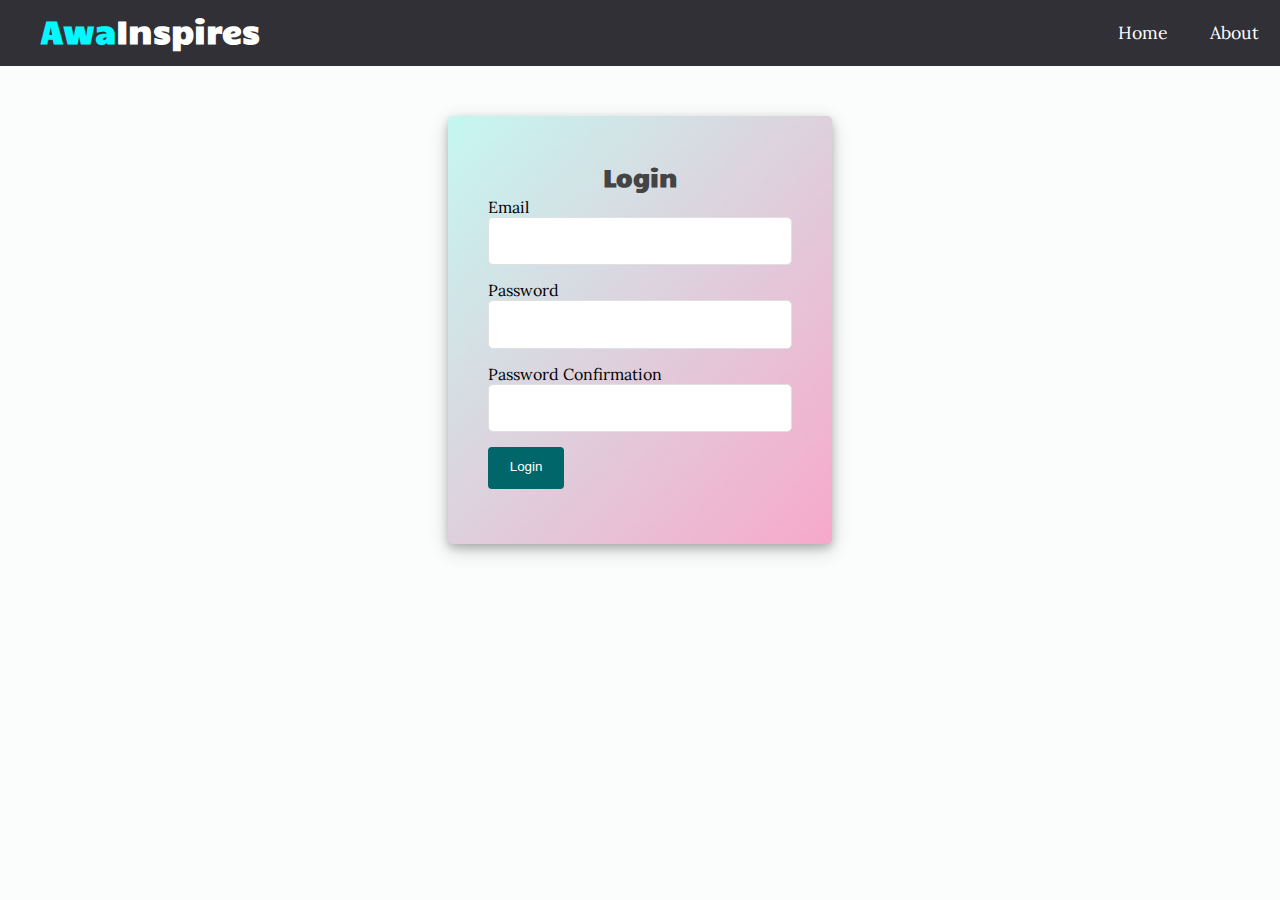
<file: login.html>
<!DOCTYPE html>
<html lang='en'>

    <head>
        <meta charset="UTF-8">
        <meta name="viewport" contant="width=device, initial-scaled=1.0">
        <meta http-equiv="X-UA-Compatible" contant="ie=edge">
        <link rel="stylesheet"
            href="https://use.fontawesome.com/releases/v5.8.1/css/all.css"
            integrity="sha384-50oBUHEmvpQ+1lW4y57PTFmhCaXp0ML5d60M1M7uH2+nqUivzIebhndOJK28anvf"
            crossorigin="anonymous">
        <link rel="preconnect" href="https://fonts.googleapis.com">
        <link rel="preconnect" href="https://fonts.gstatic.com" crossorigin>
        <link
            href="https://fonts.googleapis.com/css2?family=Candal&family=Lora:ital,wght@0,400..700;1,400..700&display=swap"
            rel="stylesheet">
        <link rel="stylesheet" href="style.css">
        <title>Blog</title>
    </head>

    <body>
        <header>
            <div class="logo">
                <h1 class="logo-text"><span>Awa</span>Inspires</h1>
            </div>

            <i class="fa fa-bars menu-toggle"></i>

            <ul class="nav">
                <li><a href="index.html">Home</a></li>
                <li><a href="#">About</a></li>
                
                
            </ul>
        </header>
        <div class="auth-content">

            <form action="login.html" method="post">
                <h2 class="form-title">Login</h2>

                <div>
                    <label>Email</label>
                    <input type="text" name="username" class="text-input">
                </div>

                <div>
                    <label>Password</label>
                    <input type="password" name="password" class="text-input">
                </div>

                <div>
                    <label>Password Confirmation</label>
                    <input type="password" name="passwordConf" class="text-input">
                </div>

                <div>
                    <button type="submit" name="login-btn" class="btn btn-big">Login</button>
                </div>
            </form>
        </div>

            <!-- jQuery -->
            <script src="https://code.jquery.com/jquery-3.7.1.min.js"
                integrity="sha256-/JqT3SQfawRcv/BIHPThkBvs0OEvtFFmqPF/lYI/Cxo="
                crossorigin="anonymous"></script>
            <script src="scripts.js"></script>
        </body>
    </html>
</file>
<file: style.css>
* {
	box-sizing:border-box;
}
html,body{
	height: 100%;
	padding: 0px;
	margin: 0px;
	background: #FBFCFC;
	font-family:'Lora',serif;
}
h1, h2, h3, h4, h5,h6, pre {
	font-family:'Candal', serif;
	color:#444;
	margin: 5px;
}
a {
	text-decoration: none;
	color:inherit;
}
.clearfix::after {
	content:'';
	display: block;
	clear: both;
}

.btn {
	padding : .5rem .1rem;
	background:#006669;
	color: white;
	border: 1px solid transparent;
	border-radius: .25rem;
}
.btn-big {
	padding: .7em 1.3rem;
	line-height: 1.3rem;
}
.btn:hover {
	color: white !important;
	background: #005255;
}
.text-input {
	padding: .7rem 1rem;
	display:block;
	width:100%;
	border-radius:5px;
	border: 1px solid #e0e0e0;
	outline:none;
	color:#444;
	line-height:1.5rem;
	font-size:1.2em;
	font-family:'Lora',serif;
}
header {
	background: #303036;
	height: 66px;
}

header * {
	color: white;
}

header .logo {
	float: left;
	height: inherit;
	margin-left: 2em;
}	

header .logo-text {
	margin: 9px;
	font-family : 'Candal',serif;
}

header .logo-text span {
	color:#05f7ff;
}

header ul {
	float: right;
	margin:0px;
	padding:0px;
	list-style: none;
	
}	

header ul li{
	float:left;
	position: relative;
}

header ul li ul {
	position:absolute;
	top: 66px;
	right: opx;
	width: 180px;
	display: none;
	z-index:88888;
}

header ul li:hover ul {
	display:block;
}

header ul li ul li{
	width: 100%;
}

header ul li ul li a {
	padding:10px;
	background:white;
	color:#444;
}

header ul li ul li a.logout {
	color:red;
}

header ul li ul li a:hover{
	background:#d5d6d6;
}

header ul li a {
	display: block;
	padding: 21px;
	font-size: 1.1em;
	text-decoration: none;
}

header ul li a:hover {
	background: #008489;
	transition:0.5s;
}

header .menu-toggle {
	display: none;
}
.page-wrapper{
	min-height: 100%;
}
.page-wrapper a:hover{
	color:#006669;
}

/* Post Slider */

.post-slider {
	position:relative;
	
	
}
.post-slider .slider-title{
	text-align : center;
	margin: 30px auto;
}
.post-slider .next {
	position:absolute;
	top: 50%;
	right: 30px;
	font-size: 2em;
	color : #006669;
	cursor: pointer;
}
.post-slider .prev {
	position:absolute;
	top: 50%;
	left: 30px;
	font-size: 2em;
	color : #006669;
	cursor: pointer;
}
.post-slider .post-wrapper{
	width:84%;
	height:350px;
	overflow: hidden;
	margin:0px auto;
	padding: 10px 0px 10px 0px;
	 
}
.post-slider .post-wrapper .post {
	
	height: 330px;
	width: 300px;
	margin: 0px 10px;
	display:inline-block;
	background:white;
	border-radius: 5px;
	box-shadow: 1rem 1rem 1rem -1rem #a0a0a033;
}
.post-slider .post-wrapper .post .post-info {
	height: 130px;
	padding: 0px 5px;
}
.post-slider .post-wrapper .post .slider-image {
	width: 100%;
	height:200px;
	border-top-left-radius: 5px;
	border-top-right-radius: 5px;
	
}

/* Content */

.content {
	width: 90%;
	margin: 30px auto 30px;
	
}
.content .main-content {
	width:70%;
	float: left;
	
}
.content .main-content .post {
	width:95%;
	height:170px;
	margin:20px auto;
	border-radius: 5px;
	background: white;
	position:relative;
	
}
.content .main-content .post .read-more {
	position:absolute;
	bottom: 10px;
	right: 10px;
	border: 1px solid #006669;
	background:transparent;
	border-radius: 0px;
	color: #006669 !important;
	
}
.content .main-content .post .read-more:hover {
	background:#006669;
	color: white !important;
	transition: .25s;
}
.content .main-content .post .post-image {
	width:40%;
	height:100%;
	float:left;
}
.content .main-content .post .post-preview {
	width:60%;
	padding:10px;
	float:right;
}
.content .main-content .recent-post-title {
	margin:20px;
}
.content .sidebar {
	margin-top:80px;
	width: 30%;
	float: left;
}
.content .sidebar .section {
	background: white;
	padding: 20px;
	border-radius: 5px;
	margin-bottom:20px;
}
.content .sidebar .section .section-title {
	margin:10px 0px 10px 0px;
	border-bottom:1px solid #e0e0e0;
}
.content .sidebar .section .search {
	margin-top :80px;
}
.content .sidebar .section.topics ul {
	margin:0px;
	padding:0px;
	list-style: none;
	
}
.content .sidebar .section.topics ul li a {
	display:block;
	border-bottom:1px solid #e0e0e0;
	padding: 15px 0px 15px 0px;
	transition: all 0.3s;
	
}
.content .sidebar .section.topics ul li a:hover {
	padding-left:10px;
	transition: all 0.3s;
}

/* Topic Bar*/
.scrollmenu {
	background-color: #333;
	overflow: auto;
	white-space: nowrap;
}
  
.scrollmenu a {
	display: inline-block;
	color: white;
	text-align: center;
	padding: 14px;
	text-decoration: none;
  }
  
.scrollmenu a:hover {
	background-color: #777;
  }
/* Login Form*/

.auth-content {
	width: 30%;
	margin: 50px auto;
	padding: 40px;
	background: white;
	border-radius: 5px;
	background-image: linear-gradient(to bottom right, rgb(197, 247, 240), rgb(247, 169, 202));
	box-shadow: 0 4px 8px 0 rgba(0, 0, 0, 0.2), 0 6px 20px 0 rgba(0, 0, 0, 0.19);
	transition: 0.3s;
}
.auth-content .form-title {
	text-align: center;
}
.auth-content form div {
	margin-bottom: 15px;
}
.auth-content form div .text-input:hover{
	background: #eaf6f7;
	transition: 0.3s;
}

/* Footer */


.footer {
	background: #303036;
	color: hsl(0, 0%, 83%);
	height: 350px;
	position: relative;
}
.footer .footer-content {
	height: 300px;
	display: flex;
}
.footer .footer-content h1, .footer .footer-content h2{
	color: white;
}
.footer .footer-content .about h1 span {
	color: #05f7ff;
}
.footer .footer-content .about .contact span {
	display: block;
	font-size: 1.1em;
	margin-bottom: 8px;
}
.footer .footer-content .about .socials a {
	border: 1px solid gray;
	width: 45px;
	height: 41px;
	padding-top: 5px;
	margin-right: 5px;
	text-align: center;
	display: inline-block;
	font-size: 1.3em;
	border-radius: 5px;
}
.footer .footer-content .links ul a {
	display: block;
	margin-bottom: 10px;
	font-size: 1.2em;
	transition: all .3s;
}
.footer .footer-content .links ul a:hover {
	margin-left: 15px;
	transition: all .3s;
}
.footer .footer-content .footer-section {
	flex:1;
	padding: 25px;
}
.footer .footer-content .contact-form .contact-input {
	background: #272727;
	color: #bebdbd;
	margin-bottom: 10px;
	line-height: 1.5rem;
	padding: .9em 1.4rem;
	border: none;
}
.footer .footer-content .contact-form .contact-input:focus {
	background: #1a1a1a;
}
.footer .footer-content .contact-form .contact-btn {
	float: right;
}
.footer .footer-bottom {
	background: #343a40;
	color:#c43c3c;
	height: 50px;
	text-align: center;
	position: absolute;
	bottom: 0px;
	left: 0px;
	padding-top: 20px;
	width: 100%;
}


/* MEDIA QUERIES*/
@media only screen and (max-width:935px)
{
	.content {
		width: 100%;
		
	}
	.content .main-content {
		width:100%;
		padding: 10px;
		
	}
	.content .sidebar {
		width: 100%;
		padding: 10px;
	}
	.content .sidebar .section .search {
		margin-top :20px;
	}
	.content .main-content .post {
		width:100%;
	}
	.footer {
		height: auto;
		
	}
	.footer .footer-content {
		height: auto;
		flex-direction: column;
	}
	.footer .footer-content .contact-form {
		padding-bottom: 90px;
	}
	.footer .footer-content .contact-form .contact-btn{
		width: 100%;
	}
	
}

@media only screen and (max-width:750px){
	header {
		position:relative;
	}
	header ul {
		width:100%;
		background:green;
		max-height:0px;
		overflow:hidden;
	}
	.showing{
		max-height:100em; 
	}
	header ul li{
		width:100%;
	}
	header ul li ul {
		position:static;
		display:block;
		width:100%;
		background:inherit;
		
	}
	header ul li ul li a {
		padding:10px;
		margin-left:10px;
		background:green;
		color:white;
		
	}
	header ul li ul li a:hover {
		background:#008489;
	}
	header ul li ul li a.logout {
		color:red;
	}
	header .menu-toggle {
		display: block;
		position:absolute;
		right:20px;
		top:20px;
		font-size:1.9em;
	}
	header .logo{
		margin-left:.8em;
	}
	header.logo-text {
		font-size: .5cm;
	}
	div.scrollmenu {
		background-color: #333;
		overflow: auto;
		white-space: nowrap;
	  }
	  
	  div.scrollmenu a {
		display: inline-block;
		color: white;
		text-align: center;
		padding: 14px;
		text-decoration: none;
	  }
	  
	  div.scrollmenu a:hover {
		background-color: #777;
	  }
}
</file>
